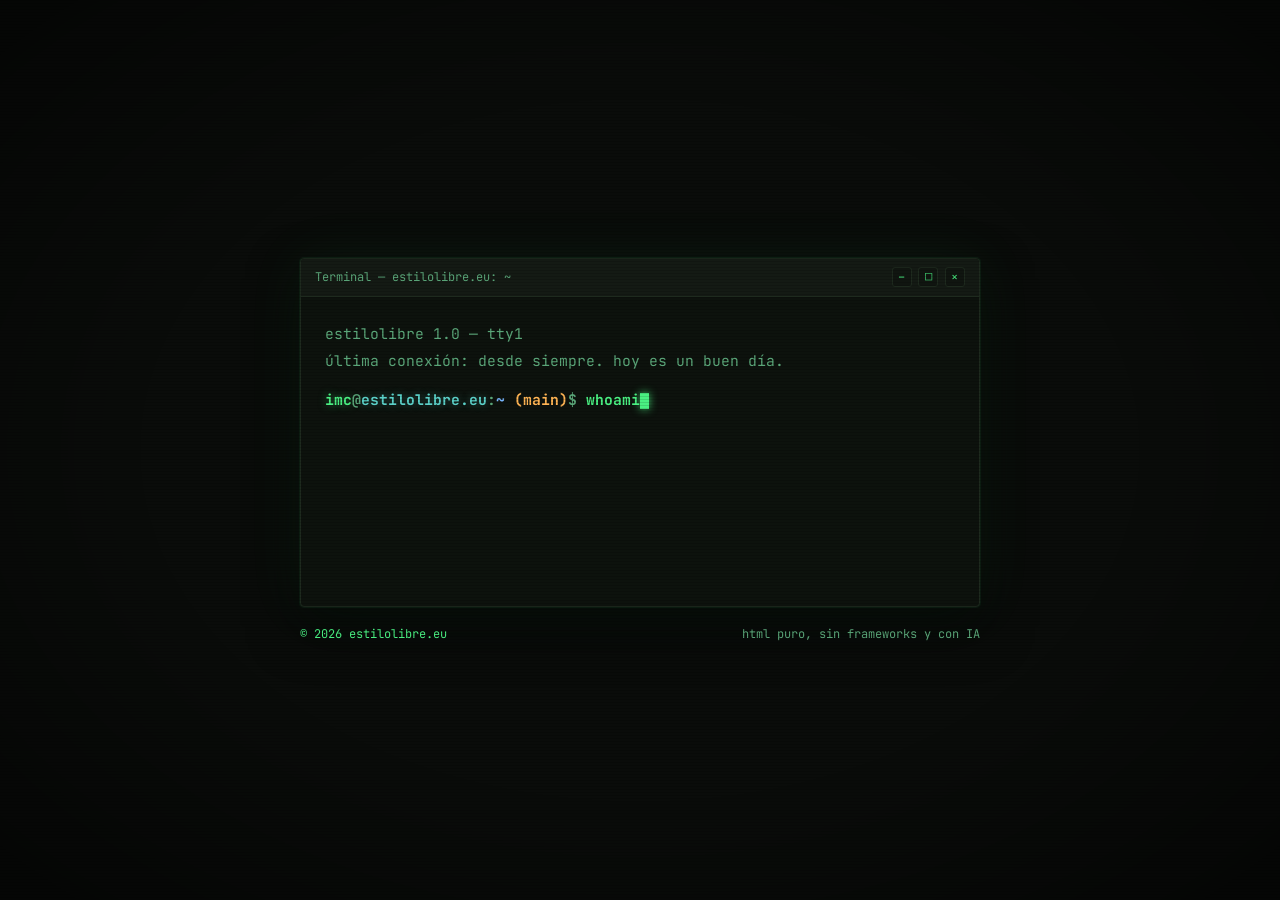
<file: index.html>
<!DOCTYPE html>
<html lang="es">
<head>
  <meta charset="UTF-8" />
  <meta name="viewport" content="width=device-width, initial-scale=1.0" />
  <title>estilolibre.eu — isidromerayo</title>
  <meta name="description" content="estilolibre.eu — rincón personal de Isidro Merayo Castellano. Indie rock electro pop y redes." />
  <meta property="og:title" content="estilolibre.eu" />
  <meta property="og:description" content="Rincón personal de isidromerayo — redes y contacto." />
  <meta property="og:type" content="website" />
  <meta property="og:url" content="https://estilolibre.eu" />
  <link rel="preconnect" href="https://fonts.googleapis.com" />
  <link rel="preconnect" href="https://fonts.gstatic.com" crossorigin />
  <link href="https://fonts.googleapis.com/css2?family=JetBrains+Mono:wght@400;700&display=swap" rel="stylesheet" />
  <link rel="stylesheet" href="styles.css?v=6" />
  <link rel="icon" href="favicon.svg" type="image/svg+xml" />
</head>
<body>

  <div class="crt" aria-hidden="true"></div>

  <main class="wrap">
    <h1 class="sr-only">Isidro Merayo Castellano — estilolibre.eu</h1>

    <div class="terminal">
      <div class="terminal__bar">
        <span class="terminal__title">Terminal — estilolibre.eu: ~</span>
        <div class="terminal__controls" aria-hidden="true">
          <span class="win-btn">–</span>
          <span class="win-btn">&#x25A1;&#xFE0E;</span>
          <span class="win-btn win-btn--close">×</span>
        </div>
      </div>

      <div class="terminal__body" id="term">
        <!-- las líneas se escriben desde script.js -->
      </div>
    </div>

    <footer class="footer">
      <span>© <span id="year">2026</span> estilolibre.eu</span>
      <span class="footer__dim">html puro, sin frameworks y con IA</span>
    </footer>
  </main>

  <script src="script.js?v=6"></script>
</body>
</html>
</file>
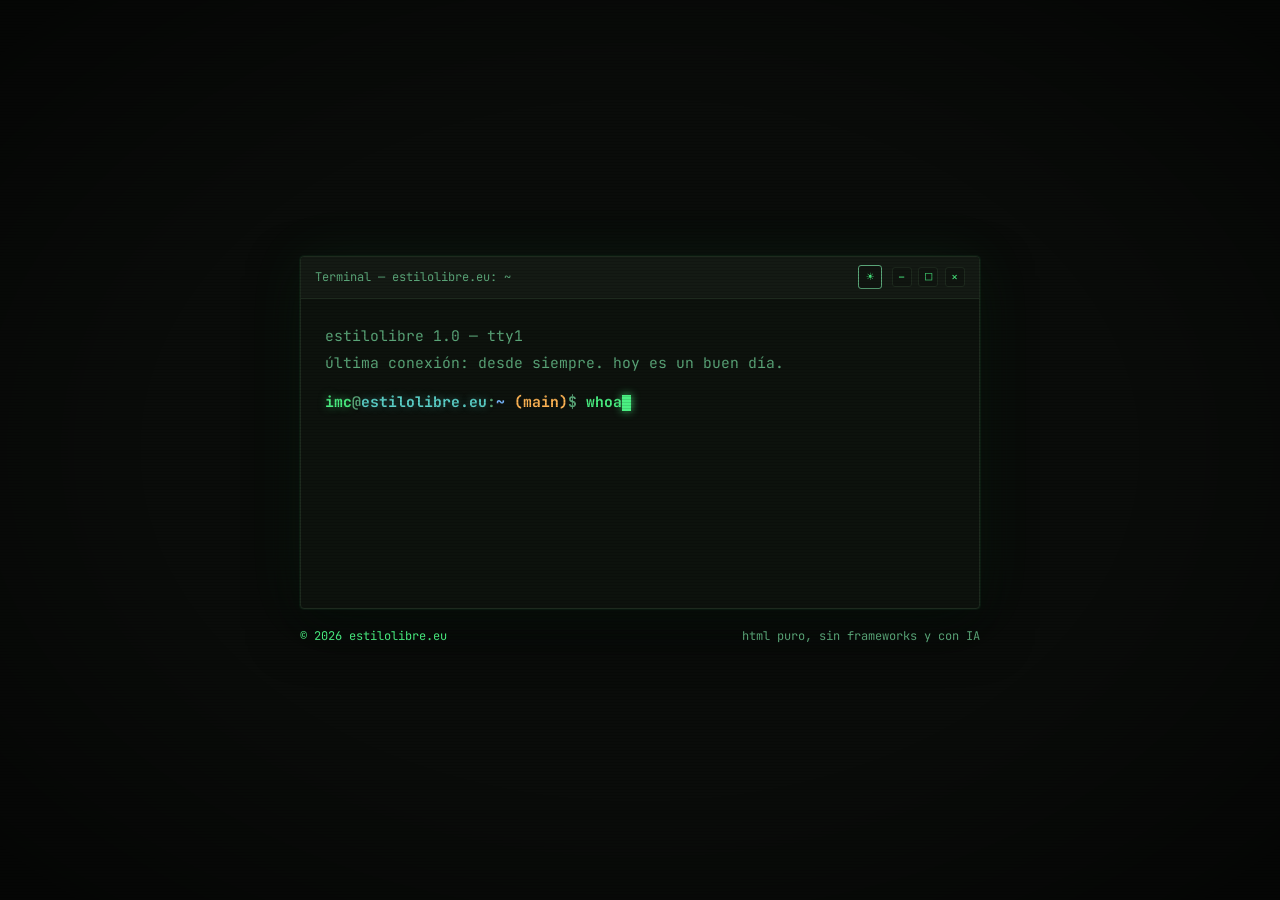
<file: public/index.html>
<!DOCTYPE html>
<html lang="es">
<head>
  <meta charset="UTF-8" />
  <meta name="viewport" content="width=device-width, initial-scale=1.0" />
  <title>estilolibre.eu — isidromerayo</title>
  <meta name="description" content="estilolibre.eu — rincón personal de Isidro Merayo Castellano. Indie rock electro pop y redes." />
  <meta property="og:title" content="estilolibre.eu" />
  <meta property="og:description" content="Rincón personal de isidromerayo — redes y contacto." />
  <meta property="og:type" content="website" />
  <meta property="og:url" content="https://estilolibre.eu" />
  <link rel="preconnect" href="https://fonts.googleapis.com" />
  <link rel="preconnect" href="https://fonts.gstatic.com" crossorigin />
  <link href="https://fonts.googleapis.com/css2?family=JetBrains+Mono:wght@400;700&display=swap" rel="stylesheet" />
  <script>
    // El tema se aplica antes del primer pintado para que no haya flash.
    // Sin este script (o sin JS) la página queda en el modo oscuro de siempre.
    try {
      if (localStorage.getItem("theme") === "light") {
        document.documentElement.dataset.theme = "light";
      }
    } catch (err) {
      /* localStorage bloqueado: mantener oscuro */
    }
  </script>
  <link rel="stylesheet" href="styles.css?v=8" />
  <link rel="icon" href="favicon.svg" type="image/svg+xml" />
</head>
<body>

  <div class="crt" aria-hidden="true"></div>

  <main class="wrap">
    <h1 class="sr-only">Isidro Merayo Castellano — estilolibre.eu</h1>

    <div class="terminal">
      <div class="terminal__bar">
        <span class="terminal__title">Terminal — estilolibre.eu: ~</span>
        <div class="terminal__actions">
          <!-- el botón va fuera de .terminal__controls: ese div es aria-hidden
               y un elemento focusable dentro sería invisible para lectores -->
          <button type="button" class="theme-toggle" id="theme" aria-pressed="false">
            <span class="theme-toggle__glyph" aria-hidden="true">&#x2600;&#xFE0E;</span>
            <span class="sr-only">colores claros</span>
          </button>
          <div class="terminal__controls" aria-hidden="true">
            <span class="win-btn">–</span>
            <span class="win-btn">&#x25A1;&#xFE0E;</span>
            <span class="win-btn win-btn--close">×</span>
          </div>
        </div>
      </div>

      <div class="terminal__body" id="term">
        <!-- las líneas se escriben desde script.js -->
      </div>
    </div>

    <footer class="footer">
      <span>© <span id="year">2026</span> estilolibre.eu</span>
      <span class="footer__meta">
        <span class="footer__dim">html puro, sin frameworks y con IA</span>
        <span id="deployed">desplegado <time datetime="__DEPLOYED_ISO__">__DEPLOYED_LABEL__</time></span>
      </span>
    </footer>
  </main>

  <script src="script.js?v=8"></script>
</body>
</html>
</file>
<file: styles.css>
/* =========================================================
   estilolibre.eu — terminal retro, minimalista
   ========================================================= */

:root {
  --bg: #0a0c0a;
  --term: #0d120d;
  --green: #4af082;
  --green-dim: #5aa578; /* AA: 6.3:1 sobre --term (antes 2a7a4c, 3.6:1) */
  --amber: #ffb454;
  --white: #c8d6c8;
  --border: #1e2a1e;
}

* {
  margin: 0;
  padding: 0;
  box-sizing: border-box;
}

html,
body {
  height: 100%;
}

body {
  background: var(--bg);
  font-family: "JetBrains Mono", ui-monospace, "Cascadia Code", Menlo, monospace;
  color: var(--white);
  display: flex;
  flex-direction: column;
  overflow-x: hidden;
}

/* ===== efecto CRT: scanlines + viñeta ===== */
.crt {
  position: fixed;
  inset: 0;
  z-index: 50;
  pointer-events: none;
  background: repeating-linear-gradient(
    to bottom,
    rgba(0, 0, 0, 0.12) 0px,
    rgba(0, 0, 0, 0.12) 1px,
    transparent 1px,
    transparent 3px
  );
}

.crt::after {
  content: "";
  position: absolute;
  inset: 0;
  background: radial-gradient(
    ellipse at center,
    transparent 55%,
    rgba(0, 0, 0, 0.5) 100%
  );
}

/* ===== layout ===== */
.wrap {
  flex: 1;
  display: flex;
  flex-direction: column;
  align-items: center;
  justify-content: center;
  padding: 1.5rem;
  gap: 1.2rem;
}

/* ===== terminal ===== */
.terminal {
  width: min(680px, 100%);
  background: var(--term);
  border: 1px solid var(--border);
  border-radius: 4px;
  box-shadow:
    0 0 0 1px rgba(74, 240, 130, 0.06),
    0 0 60px rgba(74, 240, 130, 0.07),
    0 20px 50px rgba(0, 0, 0, 0.6);
  overflow: hidden;
}

.terminal__bar {
  display: flex;
  align-items: center;
  justify-content: space-between;
  padding: 0.55rem 0.9rem;
  background: #141a14;
  border-bottom: 1px solid var(--border);
}

.terminal__controls {
  display: flex;
  gap: 0.4rem;
}

.win-btn {
  display: grid;
  place-items: center;
  width: 20px;
  height: 20px;
  font-size: 0.75rem;
  color: var(--green);
  border: 1px solid var(--border);
  border-radius: 3px;
  background: #101510;
}

.win-btn--close:hover {
  color: #ff5f56;
  border-color: #ff5f56;
}

.terminal__title {
  font-size: 0.75rem;
  color: var(--green-dim);
  overflow: hidden;
  text-overflow: ellipsis;
  white-space: nowrap;
}

.terminal__body {
  padding: 1.4rem 1.5rem 1.8rem;
  font-size: 0.92rem;
  line-height: 1.9;
  min-height: 21em;
}

/* ===== líneas de terminal ===== */
.line { white-space: pre-wrap; word-break: break-all; }

.line--cmd { color: var(--green); font-weight: 700; }

/* ===== PS1: prompt con colores por segmento ===== */
.prompt { white-space: nowrap; }

.p-user { color: var(--green); font-weight: 700; text-shadow: 0 0 8px rgba(74, 240, 130, 0.5); }
.p-at, .p-sep, .p-dollar { color: var(--green-dim); }
.p-host { color: #5bd0c8; text-shadow: 0 0 8px rgba(91, 208, 200, 0.4); }
.p-path { color: #79b8ff; }
.p-branch { color: var(--amber); }

.line--out { color: var(--white); }
.line--spacer { height: 0.7em; }
.line--dim { color: var(--green-dim); }
.line--dim { color: var(--green-dim); }
.line--link { color: var(--amber); }

.line--link a {
  color: var(--amber);
  text-decoration: none;
  border-bottom: 1px dashed rgba(255, 180, 84, 0.4);
  transition: background 0.15s, color 0.15s;
}

.line--link a:hover,
.line--link a:focus-visible {
  background: rgba(255, 180, 84, 0.12);
  color: #ffd28f;
}

.line--link a:focus-visible {
  outline: 2px dashed var(--amber);
  outline-offset: 3px;
}

.line--link a::before { content: "→ "; color: var(--green-dim); }

/* cursor que parpadea */
.cursor {
  display: inline-block;
  width: 0.6em;
  height: 1.1em;
  vertical-align: text-bottom;
  background: var(--green);
  animation: blink 1s steps(1) infinite;
  box-shadow: 0 0 8px rgba(74, 240, 130, 0.8);
}

/* texto solo para lectores de pantalla */
.sr-only {
  position: absolute;
  width: 1px;
  height: 1px;
  padding: 0;
  margin: -1px;
  overflow: hidden;
  clip: rect(0 0 0 0);
  white-space: nowrap;
  border: 0;
}

@keyframes blink {
  50% { opacity: 0; }
}

/* resaltar texto verde en salidas */
.out-accent { color: var(--green); }

/* ===== footer ===== */
.footer {
  width: min(680px, 100%);
  display: flex;
  justify-content: space-between;
  gap: 1rem;
  flex-wrap: wrap;
  font-size: 0.75rem;
  color: var(--green);
}

.footer__dim { color: var(--green-dim); }

/* ===== responsive ===== */
@media (max-width: 640px) {
  .terminal__body {
    font-size: 0.8rem;
    padding: 1.1rem 1rem 1.4rem;
    min-height: 20em;
  }

  .terminal__title { font-size: 0.7rem; }
}

/* ===== accesibilidad: sin animaciones ===== */
@media (prefers-reduced-motion: reduce) {
  .cursor { animation: none; }
}
</file>
<file: public/styles.css>
/* =========================================================
   estilolibre.eu — terminal retro, minimalista
   ========================================================= */

:root {
  color-scheme: dark;

  --bg: #0a0c0a;
  --term: #0d120d;
  --green: #4af082;
  --green-dim: #5aa578; /* AA: 6.3:1 sobre --term (antes 2a7a4c, 3.6:1) */
  --amber: #ffb454;
  --white: #c8d6c8;
  --border: #1e2a1e;
  --bar: #141a14;
  --btn: #101510;
  --cyan: #5bd0c8;
  --blue: #79b8ff;
  --ui-border: #5aa578; /* bordes de controles: 6.4:1 sobre --term */
  --link-hover-fg: #ffd28f;
  --link-hover-bg: rgba(255, 180, 84, 0.12);
  --link-rule: rgba(255, 180, 84, 0.4);
  --scan: rgba(0, 0, 0, 0.12);
  --vig-end: rgba(0, 0, 0, 0.5);
  --glow-ring: rgba(74, 240, 130, 0.06);
  --glow-spill: rgba(74, 240, 130, 0.07);
  --drop: rgba(0, 0, 0, 0.6);
  --cursor-glow: 0 0 8px rgba(74, 240, 130, 0.8);
  --text-glow-user: 0 0 8px rgba(74, 240, 130, 0.5);
  --text-glow-host: 0 0 8px rgba(91, 208, 200, 0.4);
}

/* ===== modo "colores claros": papel + tinta, mismo espíritu CRT ===== */
/* Todos los pares texto/fondo medidos >= 4.5:1 (WCAG 2.2 AA) */
:root[data-theme="light"] {
  color-scheme: light;

  --bg: #e8e6df;
  --term: #f4f2ec;
  --green: #0f6b3a;      /* 5.9:1 sobre --term */
  --green-dim: #33634a;  /* 4.8:1 sobre --bar, 6.2:1 sobre --term, 5.6:1 sobre --bg */
  --amber: #8a4a00;      /* 6.1:1 sobre --term */
  --white: #232823;      /* 13.4:1 sobre --term */
  --border: #c9c3b4;
  --bar: #dcd7ca;
  --btn: #e9e5da;
  --cyan: #0d6560;
  --blue: #1c58a8;
  --ui-border: #6f6a5c;  /* 4.8:1 sobre --term */
  --link-hover-fg: #6d3a00;
  --link-hover-bg: rgba(138, 74, 0, 0.1);
  --link-rule: rgba(138, 74, 0, 0.45);
  --scan: rgba(0, 0, 0, 0.05);
  --vig-end: rgba(0, 0, 0, 0.16);
  --glow-ring: rgba(15, 107, 58, 0.12);
  --glow-spill: rgba(15, 107, 58, 0.05);
  --drop: rgba(0, 0, 0, 0.18);
  --cursor-glow: none;   /* el brillo fosforito no pinta en papel */
  --text-glow-user: none;
  --text-glow-host: none;
}

* {
  margin: 0;
  padding: 0;
  box-sizing: border-box;
}

html,
body {
  height: 100%;
}

body {
  background: var(--bg);
  font-family: "JetBrains Mono", ui-monospace, "Cascadia Code", Menlo, monospace;
  color: var(--white);
  display: flex;
  flex-direction: column;
  overflow-x: hidden;
}

/* ===== efecto CRT: scanlines + viñeta ===== */
.crt {
  position: fixed;
  inset: 0;
  z-index: 50;
  pointer-events: none;
  background: repeating-linear-gradient(
    to bottom,
    var(--scan) 0px,
    var(--scan) 1px,
    transparent 1px,
    transparent 3px
  );
}

.crt::after {
  content: "";
  position: absolute;
  inset: 0;
  background: radial-gradient(
    ellipse at center,
    transparent 55%,
    var(--vig-end) 100%
  );
}

/* ===== layout ===== */
.wrap {
  flex: 1;
  display: flex;
  flex-direction: column;
  align-items: center;
  justify-content: center;
  padding: 1.5rem;
  gap: 1.2rem;
}

/* ===== terminal ===== */
.terminal {
  width: min(680px, 100%);
  background: var(--term);
  border: 1px solid var(--border);
  border-radius: 4px;
  box-shadow:
    0 0 0 1px var(--glow-ring),
    0 0 60px var(--glow-spill),
    0 20px 50px var(--drop);
  overflow: hidden;
}

.terminal__bar {
  display: flex;
  align-items: center;
  justify-content: space-between;
  padding: 0.55rem 0.9rem;
  background: var(--bar);
  border-bottom: 1px solid var(--border);
}

.terminal__actions {
  display: flex;
  align-items: center;
  gap: 0.6rem;
}

.terminal__controls {
  display: flex;
  gap: 0.4rem;
}

.win-btn {
  display: grid;
  place-items: center;
  width: 20px;
  height: 20px;
  font-size: 0.75rem;
  color: var(--green);
  border: 1px solid var(--border);
  border-radius: 3px;
  background: var(--btn);
}

.win-btn--close:hover {
  color: #ff5f56;
  border-color: #ff5f56;
}

/* control de tema: el único botón real de la barra (las win-btn son decorativas) */
.theme-toggle {
  display: grid;
  place-items: center;
  min-width: 24px; /* WCAG 2.2 · 2.5.8 objetivo táctil mínimo */
  min-height: 24px;
  font: inherit;
  font-size: 0.8rem;
  line-height: 1;
  color: var(--green);
  background: var(--btn);
  border: 1px solid var(--ui-border);
  border-radius: 3px;
  cursor: pointer;
}

.theme-toggle:hover { color: var(--amber); border-color: var(--amber); }

.theme-toggle:focus-visible {
  outline: 2px dashed var(--amber);
  outline-offset: 2px;
}

.theme-toggle[aria-pressed="true"] {
  color: var(--amber);
  border-color: var(--amber);
}

.terminal__title {
  font-size: 0.75rem;
  color: var(--green-dim);
  overflow: hidden;
  text-overflow: ellipsis;
  white-space: nowrap;
}

.terminal__body {
  padding: 1.4rem 1.5rem 1.8rem;
  font-size: 0.92rem;
  line-height: 1.9;
  min-height: 21em;
}

/* ===== líneas de terminal ===== */
.line { white-space: pre-wrap; word-break: break-all; }

.line--cmd { color: var(--green); font-weight: 700; }

/* ===== PS1: prompt con colores por segmento ===== */
.prompt { white-space: nowrap; }

.p-user { color: var(--green); font-weight: 700; text-shadow: var(--text-glow-user); }
.p-at, .p-sep, .p-dollar { color: var(--green-dim); }
.p-host { color: var(--cyan); text-shadow: var(--text-glow-host); }
.p-path { color: var(--blue); }
.p-branch { color: var(--amber); }

.line--out { color: var(--white); }
.line--spacer { height: 0.7em; }
.line--dim { color: var(--green-dim); }
.line--link { color: var(--amber); }

.line--link a {
  color: var(--amber);
  text-decoration: none;
  border-bottom: 1px dashed var(--link-rule);
  transition: background 0.15s, color 0.15s;
}

.line--link a:hover,
.line--link a:focus-visible {
  background: var(--link-hover-bg);
  color: var(--link-hover-fg);
}

.line--link a:focus-visible {
  outline: 2px dashed var(--amber);
  outline-offset: 3px;
}

.line--link a::before { content: "→ "; color: var(--green-dim); }

/* cursor que parpadea */
.cursor {
  display: inline-block;
  width: 0.6em;
  height: 1.1em;
  vertical-align: text-bottom;
  background: var(--green);
  animation: blink 1s steps(1) infinite;
  box-shadow: var(--cursor-glow);
}

/* texto solo para lectores de pantalla */
.sr-only {
  position: absolute;
  width: 1px;
  height: 1px;
  padding: 0;
  margin: -1px;
  overflow: hidden;
  clip: rect(0 0 0 0);
  white-space: nowrap;
  border: 0;
}

@keyframes blink {
  50% { opacity: 0; }
}

/* resaltar texto verde en salidas */
.out-accent { color: var(--green); }

/* ===== footer ===== */
.footer {
  width: min(680px, 100%);
  display: flex;
  justify-content: space-between;
  gap: 1rem;
  flex-wrap: wrap;
  font-size: 0.75rem;
  color: var(--green);
}

.footer__meta {
  display: flex;
  gap: 1rem;
  flex-wrap: wrap;
  justify-content: flex-end;
}

.footer__dim { color: var(--green-dim); }

/* ===== responsive ===== */
@media (max-width: 640px) {
  .terminal__body {
    font-size: 0.8rem;
    padding: 1.1rem 1rem 1.4rem;
    min-height: 20em;
  }

  .terminal__title { font-size: 0.7rem; }
}

/* ===== accesibilidad: sin animaciones ===== */
@media (prefers-reduced-motion: reduce) {
  .cursor { animation: none; }
}

/* El tema conmuta en seco: fundir background-color o color haría que axe
   midiera un texto a medio cambiar sobre un fondo nuevo (ratios falsos).
   Lo único que se anima es el borde del propio control. */
@media (prefers-reduced-motion: no-preference) {
  .theme-toggle {
    transition: border-color 0.18s ease;
  }
}
</file>
